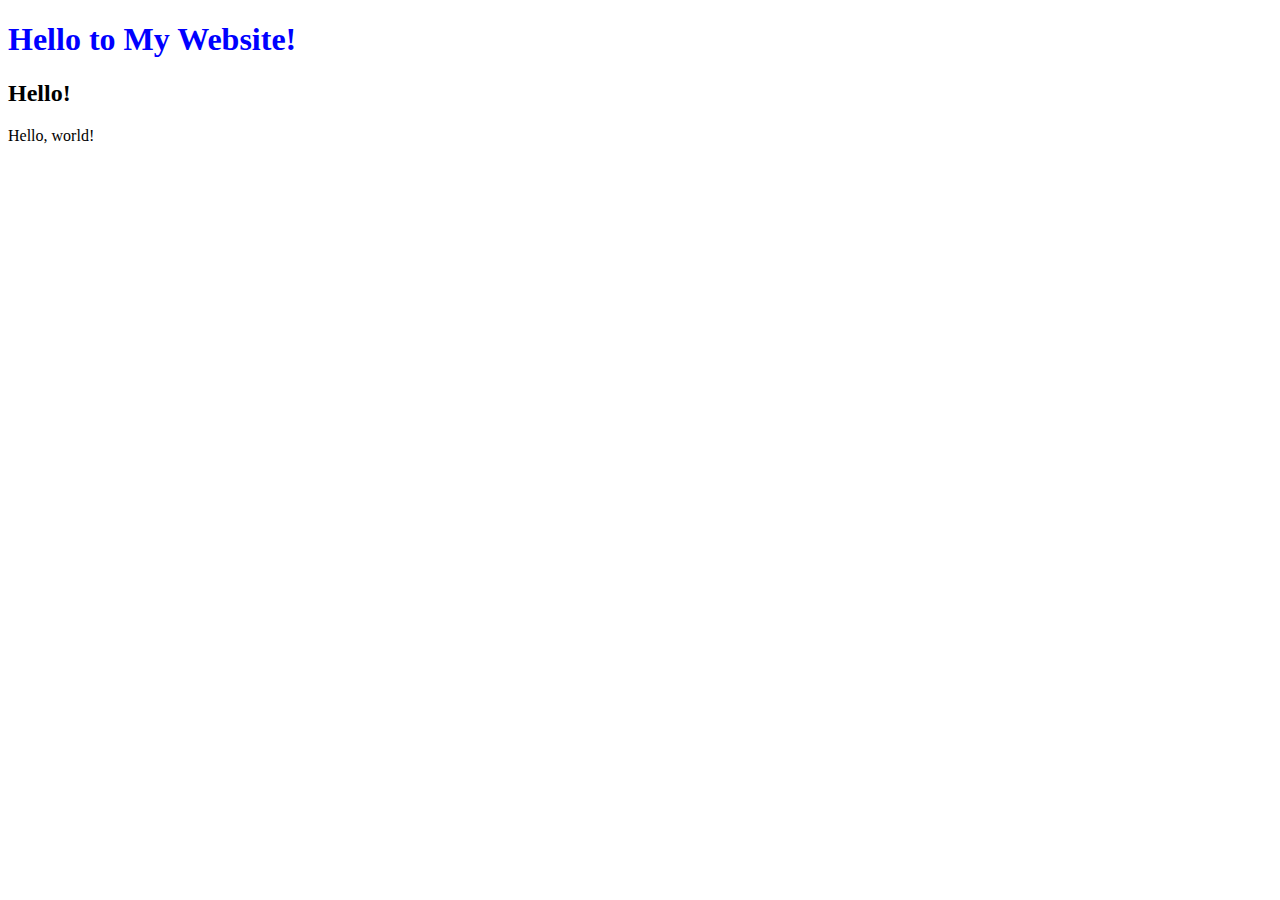
<file: hello.html>
<!DOCTYPE html>
<html lang="en">
<head>
    <title>
        Hello!
    </title>
    <style>
        h1{
            color:blue;
        }

    </style>
</head>
    <body>


        <h1>Hello to My Website!</h1>


        <h2>Hello!</h2>
        Hello, world!
    </body>

</html>
</file>
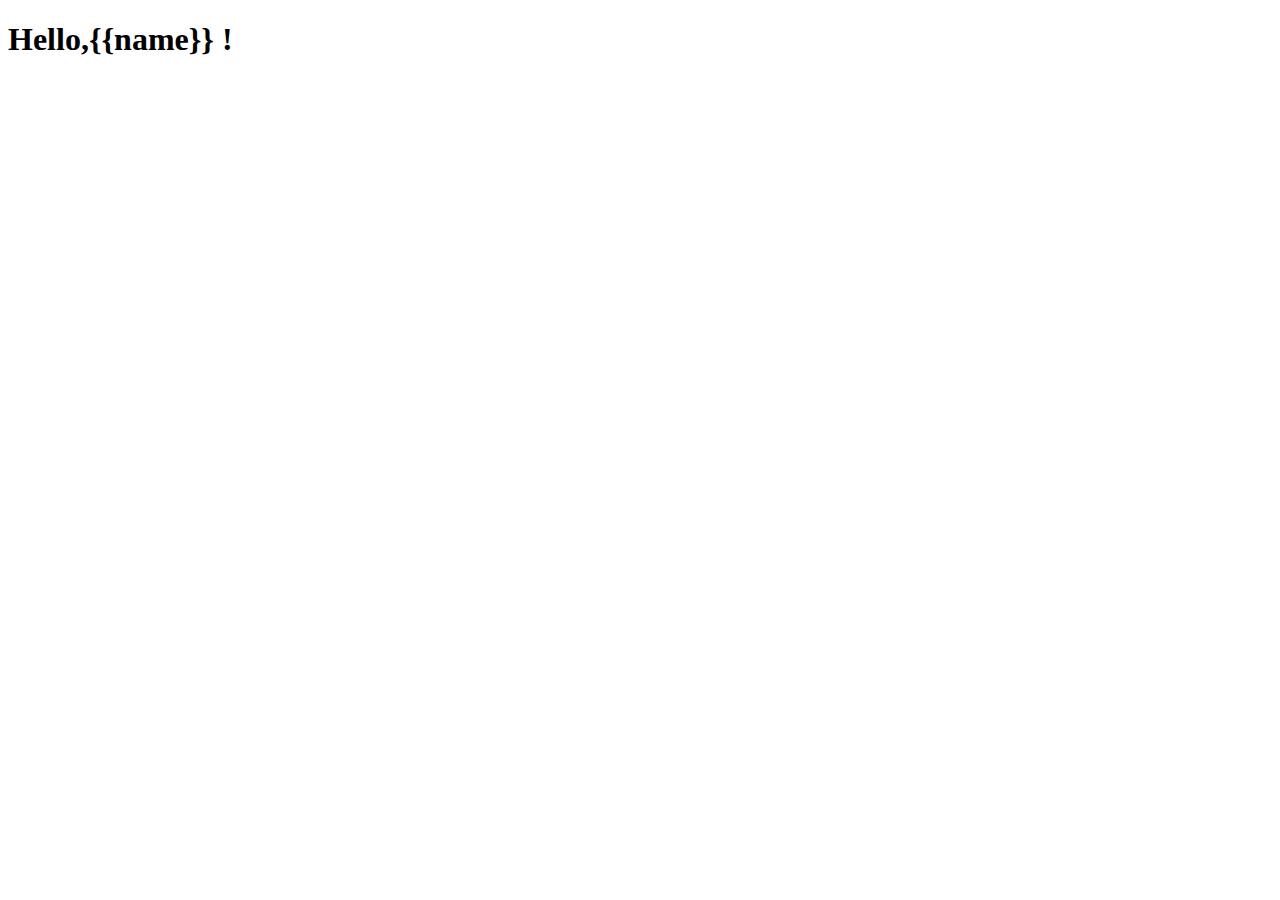
<file: lecture3/hello/templates/hello/greet.html>
<!DOCTYPE html>
<html lang="en">
<head>
    <meta charset="UTF-8">
    <meta http-equiv="X-UA-Compatible" content="IE=edge">
    <meta name="viewport" content="width=device-width, initial-scale=1.0">
    <title>Hello</title>
</head>
<body>
    <h1>Hello,{{name}} !</h1>
</body>
</html>
</file>
